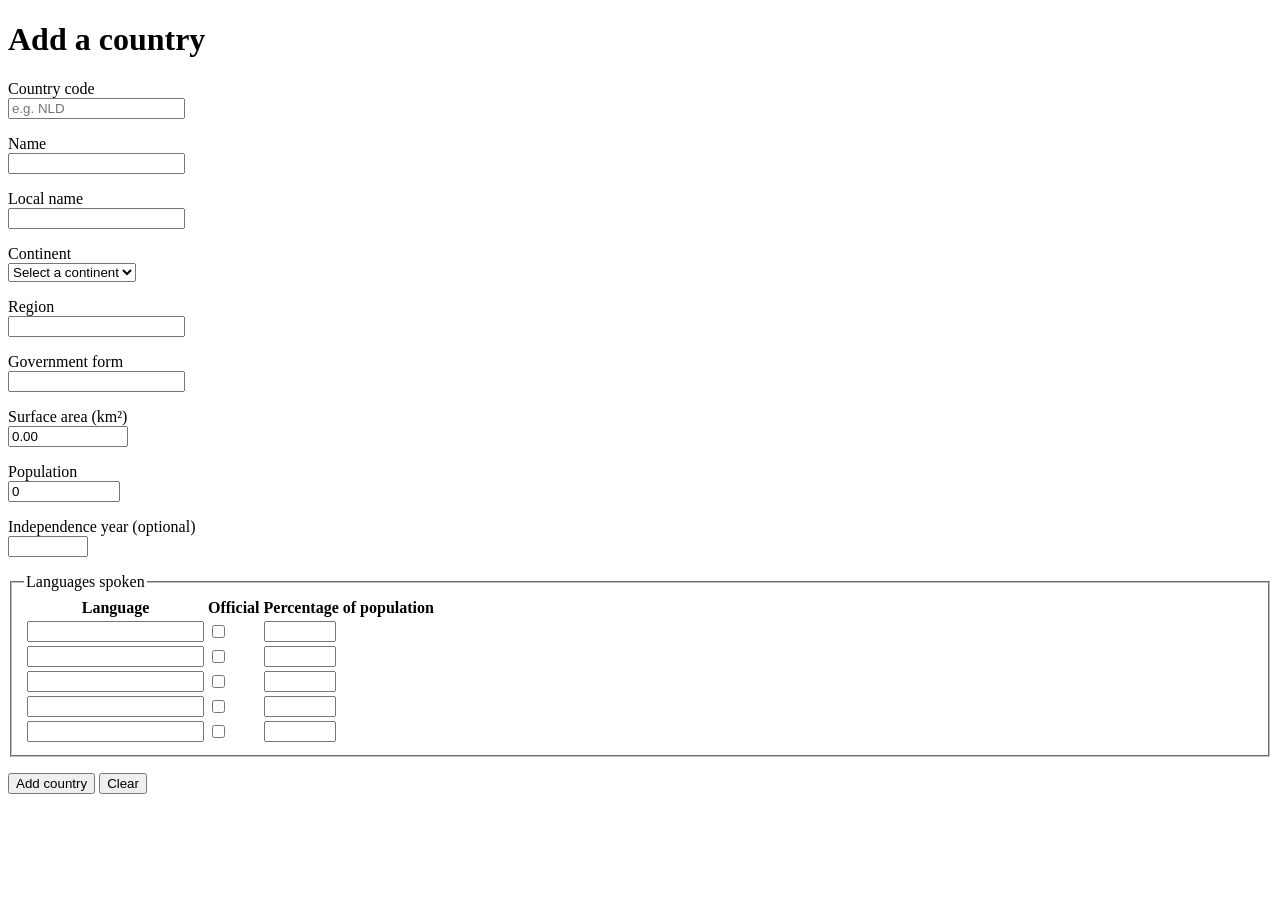
<file: website/add-country.html>
<!DOCTYPE html>
<html lang="en">
<head>
  <meta charset="UTF-8">
  <meta name="viewport" content="width=device-width, initial-scale=1">
  <title>Add a country</title>
</head>
<body>
  <main>
    <h1>Add a country</h1>

    <form action="/countries" method="post">
      <!-- country.code: char(3), primary key -->
      <p>
        <label for="code">Country code</label><br>
        <input type="text" id="code" name="code" required minlength="3" maxlength="3"
               pattern="[A-Za-z]{3}" placeholder="e.g. NLD">
      </p>

      <!-- country.name: char(52) -->
      <p>
        <label for="name">Name</label><br>
        <input type="text" id="name" name="name" required maxlength="52">
      </p>

      <!-- country.local_name: char(45) -->
      <p>
        <label for="local_name">Local name</label><br>
        <input type="text" id="local_name" name="local_name" required maxlength="45">
      </p>

      <!-- country.continent: constrained to the CHECK list -->
      <p>
        <label for="continent">Continent</label><br>
        <select id="continent" name="continent" required>
          <option value="" disabled selected>Select a continent</option>
          <option value="Asia">Asia</option>
          <option value="Europe">Europe</option>
          <option value="North America">North America</option>
          <option value="Africa">Africa</option>
          <option value="Oceania">Oceania</option>
          <option value="Antarctica">Antarctica</option>
          <option value="South America">South America</option>
        </select>
      </p>

      <!-- country.region: char(26) -->
      <p>
        <label for="region">Region</label><br>
        <input type="text" id="region" name="region" required maxlength="26">
      </p>

      <!-- country.government_form: char(45) -->
      <p>
        <label for="government_form">Government form</label><br>
        <input type="text" id="government_form" name="government_form" required maxlength="45">
      </p>

      <!-- country.surface_area: numeric(10,2) -->
      <p>
        <label for="surface_area">Surface area (km²)</label><br>
        <input type="number" id="surface_area" name="surface_area" required
               min="0" max="99999999.99" step="0.01" value="0.00">
      </p>

      <!-- country.population: integer -->
      <p>
        <label for="population">Population</label><br>
        <input type="number" id="population" name="population" required
               min="0" max="2147483647" step="1" value="0">
      </p>

      <!-- country.indep_year: smallint, nullable (leave blank for NULL) -->
      <p>
        <label for="indep_year">Independence year (optional)</label><br>
        <input type="number" id="indep_year" name="indep_year"
               min="-32768" max="32767" step="1">
      </p>

      <!-- countrylanguage rows: country_code comes from the "code" field above.
           Rows left blank should be ignored by the server. -->
      <fieldset>
        <legend>Languages spoken</legend>
        <table>
          <thead>
            <tr>
              <th>Language</th>
              <th>Official</th>
              <th>Percentage of population</th>
            </tr>
          </thead>
          <tbody>
            <tr>
              <td><input type="text" name="languages[0][language]" maxlength="30" aria-label="Language 1"></td>
              <td><input type="checkbox" name="languages[0][is_official]" value="true" aria-label="Language 1 is official"></td>
              <td><input type="number" name="languages[0][percentage]" min="0" max="100" step="0.1" aria-label="Language 1 percentage"></td>
            </tr>
            <tr>
              <td><input type="text" name="languages[1][language]" maxlength="30" aria-label="Language 2"></td>
              <td><input type="checkbox" name="languages[1][is_official]" value="true" aria-label="Language 2 is official"></td>
              <td><input type="number" name="languages[1][percentage]" min="0" max="100" step="0.1" aria-label="Language 2 percentage"></td>
            </tr>
            <tr>
              <td><input type="text" name="languages[2][language]" maxlength="30" aria-label="Language 3"></td>
              <td><input type="checkbox" name="languages[2][is_official]" value="true" aria-label="Language 3 is official"></td>
              <td><input type="number" name="languages[2][percentage]" min="0" max="100" step="0.1" aria-label="Language 3 percentage"></td>
            </tr>
            <tr>
              <td><input type="text" name="languages[3][language]" maxlength="30" aria-label="Language 4"></td>
              <td><input type="checkbox" name="languages[3][is_official]" value="true" aria-label="Language 4 is official"></td>
              <td><input type="number" name="languages[3][percentage]" min="0" max="100" step="0.1" aria-label="Language 4 percentage"></td>
            </tr>
            <tr>
              <td><input type="text" name="languages[4][language]" maxlength="30" aria-label="Language 5"></td>
              <td><input type="checkbox" name="languages[4][is_official]" value="true" aria-label="Language 5 is official"></td>
              <td><input type="number" name="languages[4][percentage]" min="0" max="100" step="0.1" aria-label="Language 5 percentage"></td>
            </tr>
          </tbody>
        </table>
      </fieldset>

      <p>
        <button type="submit">Add country</button>
        <button type="reset">Clear</button>
      </p>
    </form>
  </main>
</body>
</html>
</file>
